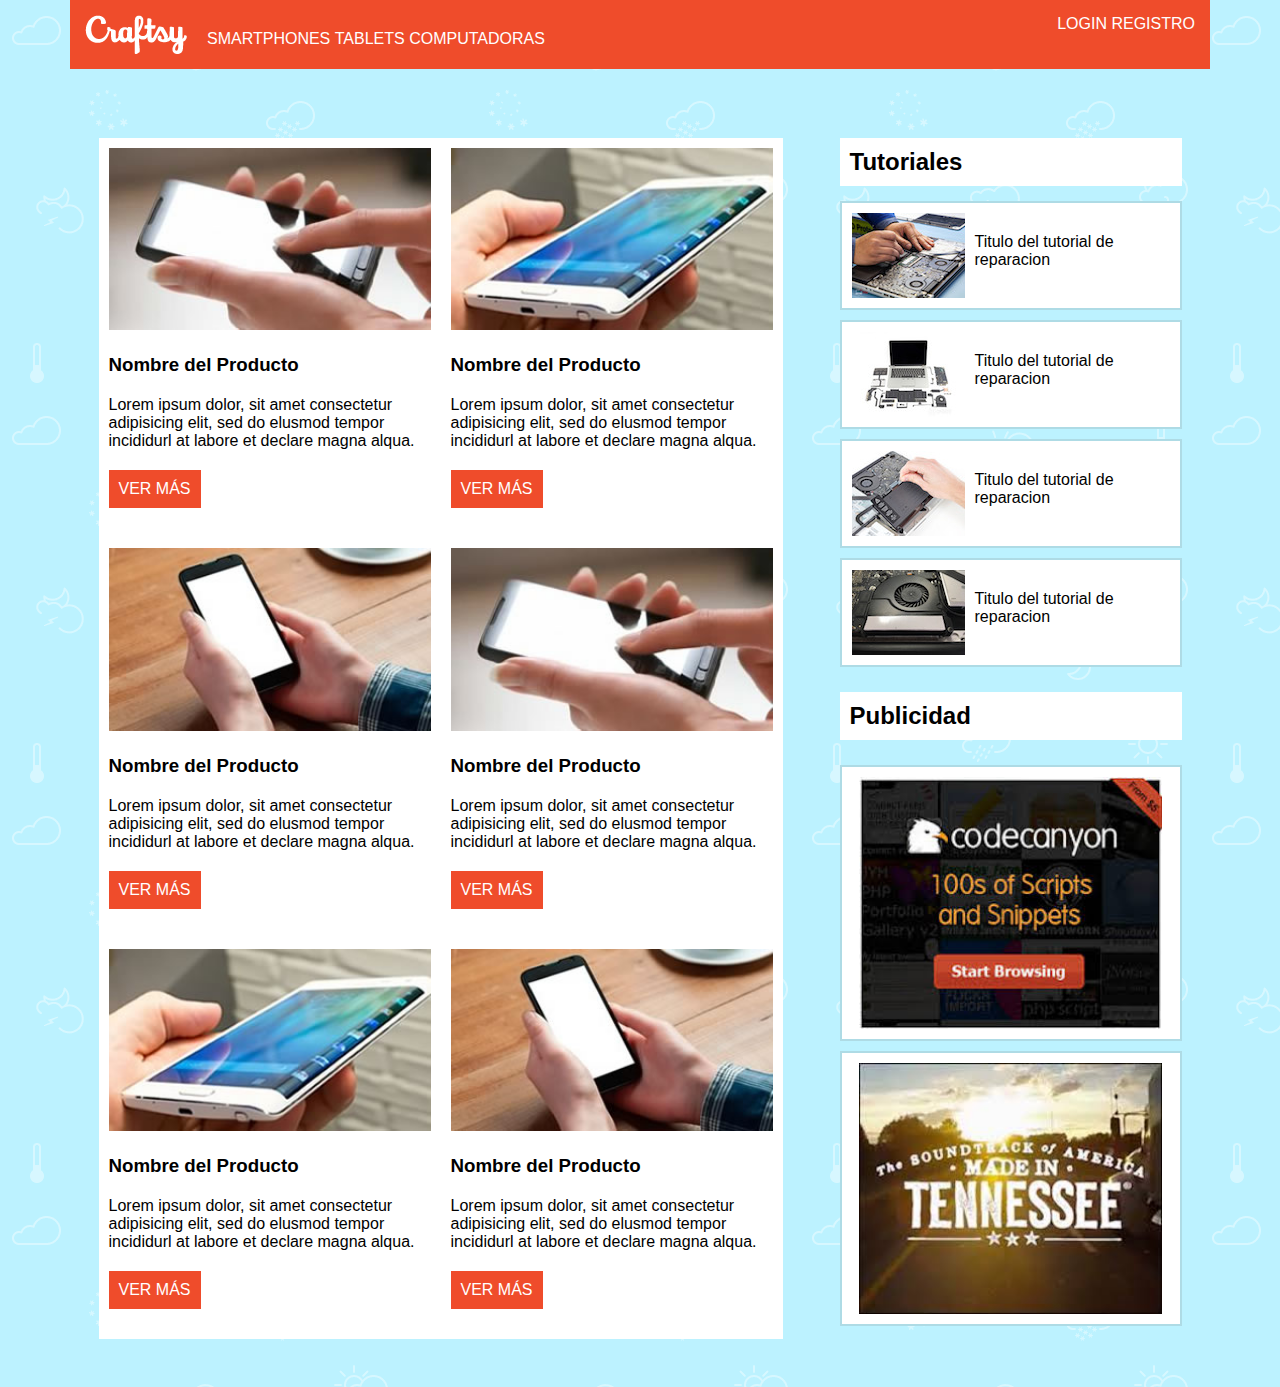
<file: index.html>
<!DOCTYPE html>
<html lang="es">
​
<head>
    <meta charset="UTF-8">
    <meta name="viewport" content="width=device-width, initial-scale=1.0">
    <title>Craftsy</title>
    <link rel="stylesheet" href="css/style.css">
</head>
​
<body>
    <div class="home">
        <header>
            <img class="logo" src="./images/logo.png" alt="">
            <nav>
                <ul class="ingreso">
                    <li><a href="">login</a></li>
                    <li><a href="">registro</a></li>
                </ul>
           
                <ul class="menu">
                    <li><a href="">smartphones</a></li>
                    <li><a href="">tablets</a></li>
                    <li><a href="">computadoras</a></li>
                </ul>
            </nav>
        </header>
     
            <main class="productos">
                <article>
                    <img src="images/img-phone-01.jpg" alt="">
                    <h3>Nombre del Producto</h3>
                    <p>Lorem ipsum dolor, sit amet consectetur adipisicing elit, sed do elusmod tempor incididurl at
                        labore et declare magna alqua.  </p>
                    <a href="">ver más</a>
​
                </article>
                <article>
                    <img src="images/img-phone-02.jpg" alt="">
                    <h3>Nombre del Producto</h3>
                    <p>Lorem ipsum dolor, sit amet consectetur adipisicing elit, sed do elusmod tempor incididurl at
                        labore et declare magna alqua.  </p>
                    <a href="">ver más</a>
​
                </article>
                <article>
                    <img src="images/img-phone-03.jpg" alt="">
                    <h3>Nombre del Producto</h3>
                    <p>Lorem ipsum dolor, sit amet consectetur adipisicing elit, sed do elusmod tempor incididurl at
                        labore et declare magna alqua.  </p>
                    <a href="">ver más</a>
​
                </article>
                <article>
                    <img src="images/img-phone-01.jpg" alt="">
                    <h3>Nombre del Producto</h3>
                    <p>Lorem ipsum dolor, sit amet consectetur adipisicing elit, sed do elusmod tempor incididurl at
                        labore et declare magna alqua.  </p>
                    <a href="">ver más</a>
​
                </article>
                <article>
                    <img src="images/img-phone-02.jpg" alt="">
                    <h3>Nombre del Producto</h3>
                    <p>Lorem ipsum dolor, sit amet consectetur adipisicing elit, sed do elusmod tempor incididurl at
                        labore et declare magna alqua.  </p>
                    <a href="">ver más</a>
​
                </article>
                <article>
                    <img src="images/img-phone-03.jpg" alt="">
                    <h3>Nombre del Producto</h3>
                    <p>Lorem ipsum dolor, sit amet consectetur adipisicing elit, sed do elusmod tempor incididurl at
                        labore et declare magna alqua.  </p>
                    <a href="">ver más</a>
                </article>
            </main>
            <aside>
                <section class="tutoriales">
                    <h2>Tutoriales</h2>
                    <article>
                        <img src="images/aside-01.jpg" alt="">
                        <p>Titulo del tutorial de reparacion</p>
                    </article>
                    <article>
                        <img src="images/aside-02.jpg" alt="">
                        <p>Titulo del tutorial de reparacion</p>
                    </article>
                    <article>
                        <img src="images/aside-03.jpg" alt="">
                        <p>Titulo del tutorial de reparacion</p>
                    </article>
                    <article>
                        <img src="images/aside-04.jpg" alt="">
                        <p>Titulo del tutorial de reparacion</p>
                    </article>
                </section>
                <section class="publicidad">
                    <h2>Publicidad</h2>
                    <article>
                        <img src="images/ad-01.jpg" alt="">
    
                    </article>
                    <article>
                        <img src="images/ad-02.jpg" alt="">
                    </article>
                </section>
            </aside>
    </div>
​
</body>
​
</html>
</file>
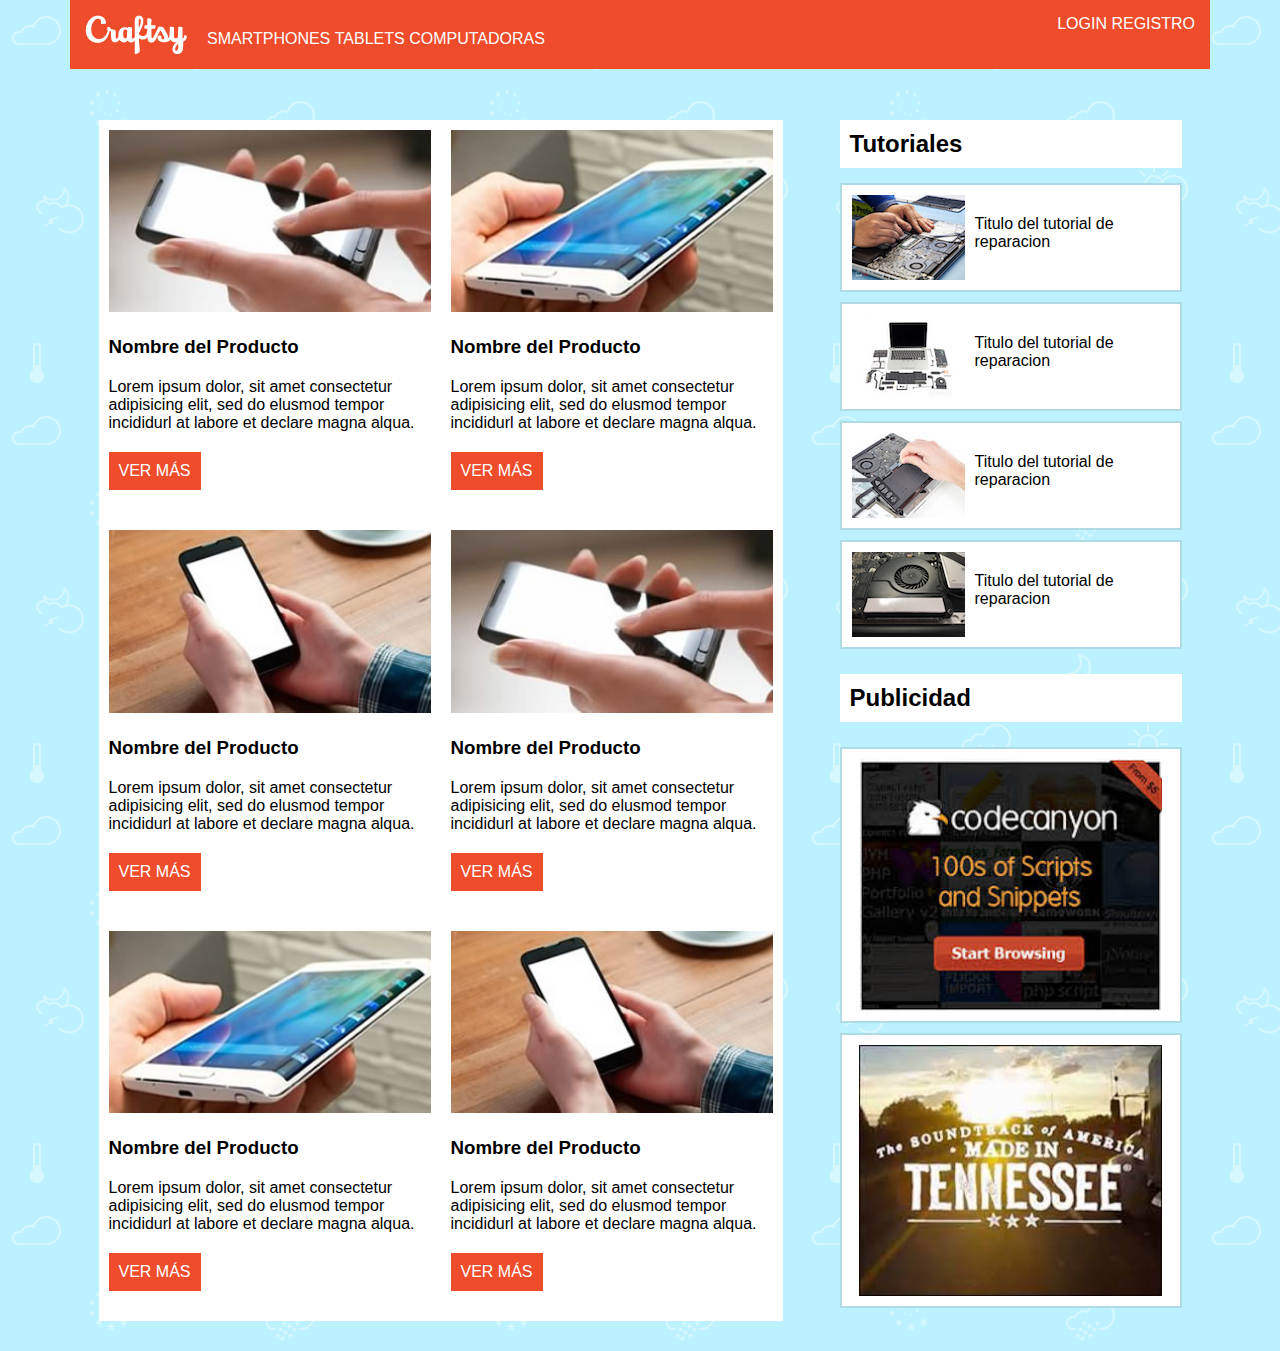
<file: craftsyResponsive.html>
<!DOCTYPE html>
<html lang="es">

<head>
    <meta charset="UTF-8">
    <meta name="viewport" content="width=device-width, initial-scale=1.0">
    <title>Craftsy</title>
    <link rel="stylesheet" href="css/style.css">
</head>

<body>
    <div class="home">
        <header>
            <img class="logo" src="./images/logo.png" alt="">
            <nav>
                <ul class="ingreso">
                    <li><a href="">login</a></li>
                    <li><a href="">registro</a></li>
                </ul>
           
                <ul class="menu">
                    <li><a href="">smartphones</a></li>
                    <li><a href="">tablets</a></li>
                    <li><a href="">computadoras</a></li>
                </ul>
            </nav>
        </header>
     
            <main class="productos">
                <article>
                    <img src="images/img-phone-01.jpg" alt="">
                    <h3>Nombre del Producto</h3>
                    <p>Lorem ipsum dolor, sit amet consectetur adipisicing elit, sed do elusmod tempor incididurl at
                        labore et declare magna alqua.  </p>
                    <a href="">ver más</a>

                </article>
                <article>
                    <img src="images/img-phone-02.jpg" alt="">
                    <h3>Nombre del Producto</h3>
                    <p>Lorem ipsum dolor, sit amet consectetur adipisicing elit, sed do elusmod tempor incididurl at
                        labore et declare magna alqua.  </p>
                    <a href="">ver más</a>

                </article>
                <article>
                    <img src="images/img-phone-03.jpg" alt="">
                    <h3>Nombre del Producto</h3>
                    <p>Lorem ipsum dolor, sit amet consectetur adipisicing elit, sed do elusmod tempor incididurl at
                        labore et declare magna alqua.  </p>
                    <a href="">ver más</a>

                </article>
                <article>
                    <img src="images/img-phone-01.jpg" alt="">
                    <h3>Nombre del Producto</h3>
                    <p>Lorem ipsum dolor, sit amet consectetur adipisicing elit, sed do elusmod tempor incididurl at
                        labore et declare magna alqua.  </p>
                    <a href="">ver más</a>

                </article>
                <article>
                    <img src="images/img-phone-02.jpg" alt="">
                    <h3>Nombre del Producto</h3>
                    <p>Lorem ipsum dolor, sit amet consectetur adipisicing elit, sed do elusmod tempor incididurl at
                        labore et declare magna alqua.  </p>
                    <a href="">ver más</a>

                </article>
                <article>
                    <img src="images/img-phone-03.jpg" alt="">
                    <h3>Nombre del Producto</h3>
                    <p>Lorem ipsum dolor, sit amet consectetur adipisicing elit, sed do elusmod tempor incididurl at
                        labore et declare magna alqua.  </p>
                    <a href="">ver más</a>
                </article>
            </main>
            <aside>
                <section class="tutoriales">
                    <h2>Tutoriales</h2>
                    <article>
                        <img src="images/aside-01.jpg" alt="">
                        <p>Titulo del tutorial de reparacion</p>
                    </article>
                    <article>
                        <img src="images/aside-02.jpg" alt="">
                        <p>Titulo del tutorial de reparacion</p>
                    </article>
                    <article>
                        <img src="images/aside-03.jpg" alt="">
                        <p>Titulo del tutorial de reparacion</p>
                    </article>
                    <article>
                        <img src="images/aside-04.jpg" alt="">
                        <p>Titulo del tutorial de reparacion</p>
                    </article>
                </section>
                <section class="publicidad">
                    <h2>Publicidad</h2>
                    <article>
                        <img src="images/ad-01.jpg" alt="">
    
                    </article>
                    <article>
                        <img src="images/ad-02.jpg" alt="">
                    </article>
                </section>
            </aside>
    </div>

</body>

</html>
</file>
<file: css/style.css>
:root{
    --colorOrange:#ef4c2b;
    --colorBorde:#aedbe5;
}

*{
    box-sizing: border-box;
    margin: 0;
    padding: 0;
}
a{
    text-decoration: none;
    color: white;
    text-transform: uppercase;
}
li{
    list-style: none;
    display: inline;
}
body{
    background-image: url(../images/bg-2.png);
    font-family: Verdana, Geneva, Tahoma, sans-serif;

}
.home{
    max-width: 1140px;
    margin: 0 auto;
    overflow: hidden;
}
header{
    background-color: var(--colorOrange);
    overflow: hidden;
    padding: 15px;
    position: fixed;
    top: 0px;
    width: 100%;
    max-width: 1140px;
}
header img{
    float: left;
    margin-right: 20px;
}
ul.ingreso{
    float: right;

}
ul.menu{
    float: left;
    margin-top: 15px;
}

/* Main */

main{
    background-color: white;
    width: 90%;
    margin: 120px 5% 20px 5%;
    overflow: hidden;
}
main article{
    padding: 10px;
}
main article img{
    width: 100%;
}
main article h3{
    margin: 20px 0px;
}
main article a{
    background-color: var(--colorOrange);
    margin: 20px 0;
    padding: 10px;
    display: inline-block;
}

/* Aside */

aside{
    width: 90%;
    margin:20px 5%;

}
aside section{
    overflow: hidden;
}
aside section h2{
    background-color: white;
    padding: 10px 10px;
    margin: 20px 0px;
}
aside section article{
    background-color: white;
    border: 2px solid var(--colorBorde);
    margin: 10px 0;
    padding: 10px;
    overflow: hidden;
}
aside section article img{
    float: left;
}
aside section article p{
    float: left;
    display: block;
    width: 150px;
    margin-top: 20px;
    margin-left: 10px;
}
aside section.publicidad article img{
    width: 95%;
    margin: 0 2.5%;
}

@media(min-width:426px){

    main article{
        padding: 10px;
        width: 50%;
        float:left
    }
    aside section article{
        width: 50%;
        float: left;
    }
}
@media(min-width:769px){

    main{
        width: 60%;
        float: left;
        margin: 120px 2.5% 30px 2.5%;
    }
    aside{
        width: 30%;
        float: left;
        margin: 20px 2.5%;
        margin-top: 120px;
    }
    aside section article{
        width: 100%;
        margin: 5px 0;
    }
    aside section h2{
        margin: 0 0 10px 0px;
    }
    aside section.publicidad h2{
        margin: 20px 0;
    }
}
</file>
